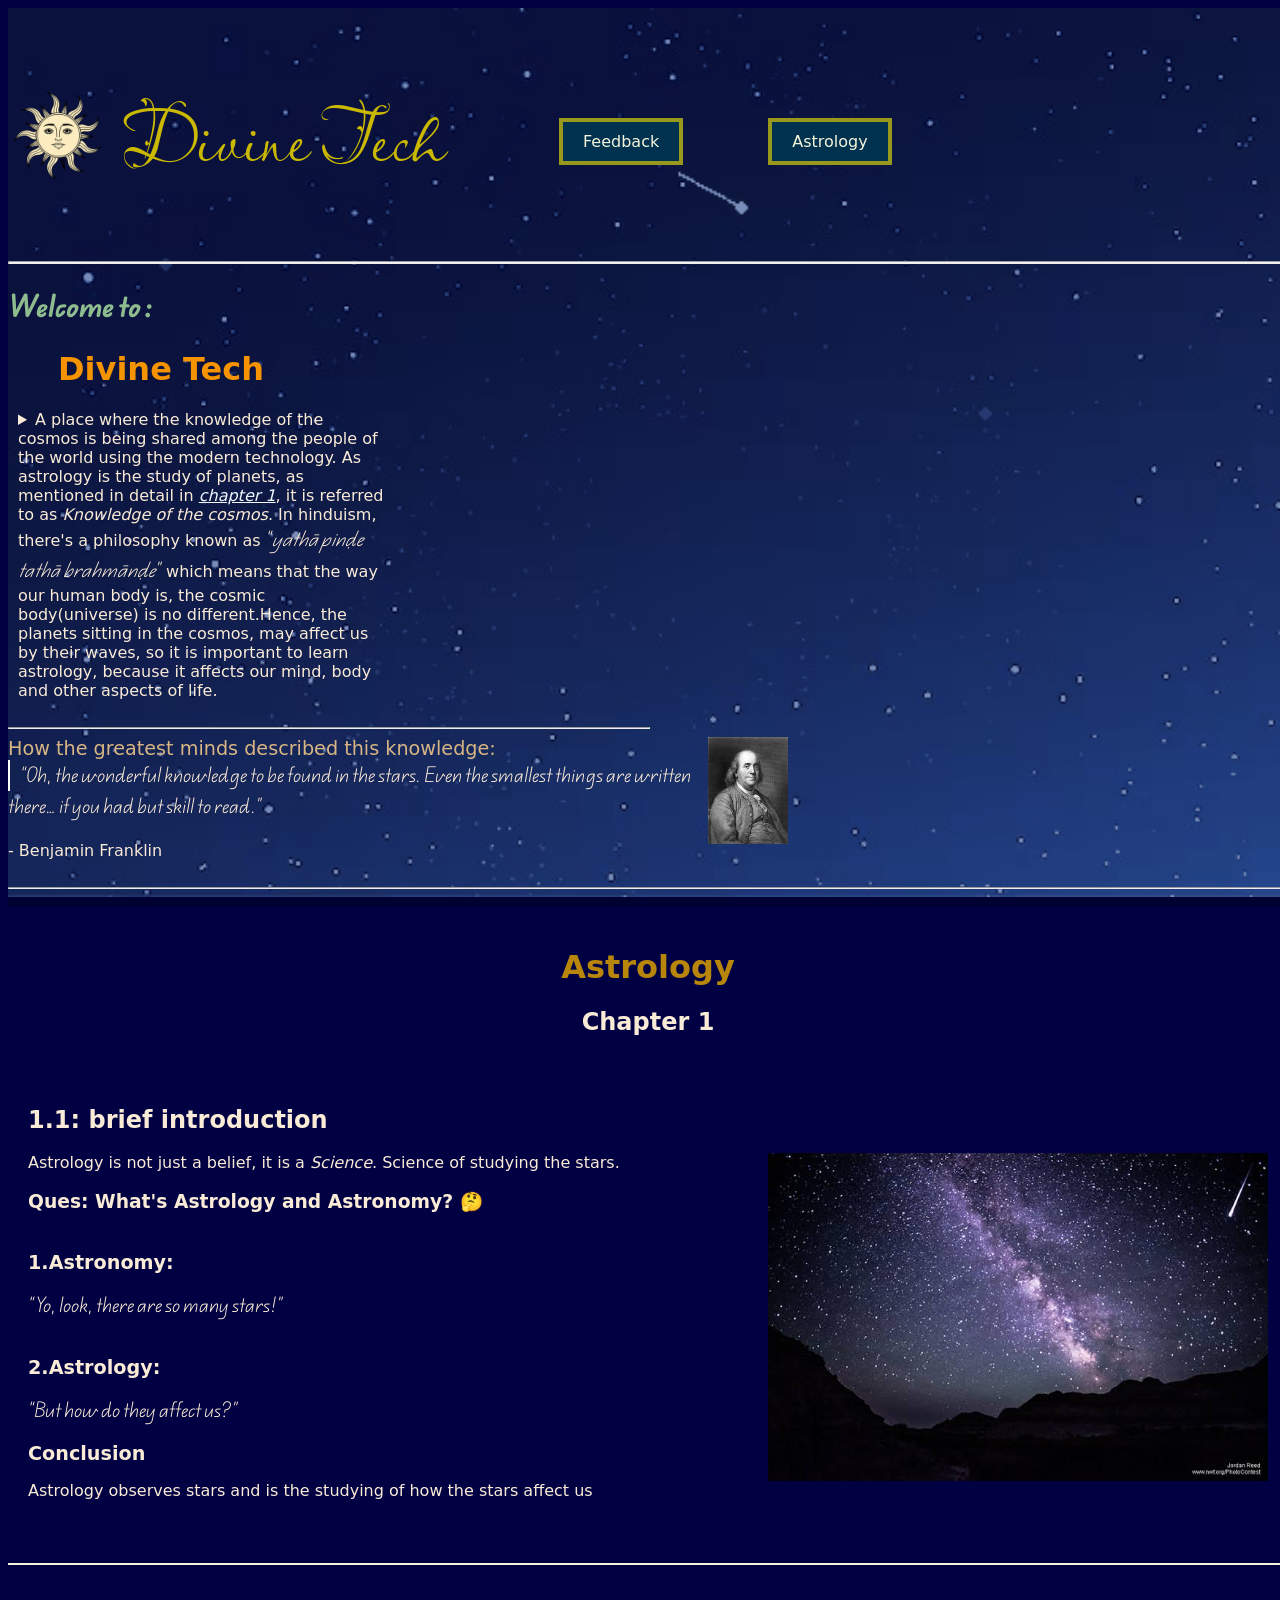
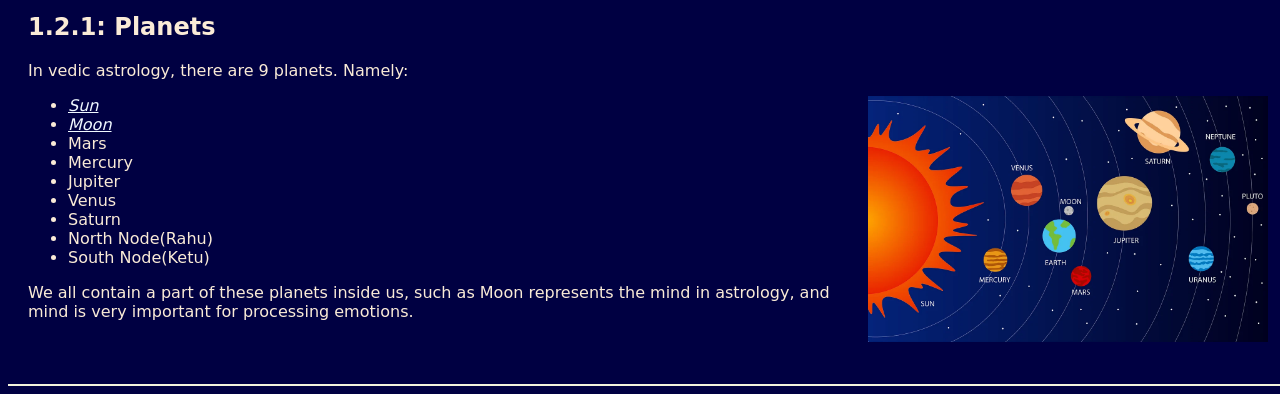
<file: index.html>
<!DOCTYPE html>
<html lang="en">
<head>
    <meta charset="UTF-8">
    <meta name="viewport" content="width=device-width, initial-scale=1.0">
    <title>DivineTech</title>
    <link rel="stylesheet" href="style.css">
    <link rel="icon" type="image/jpg" href="Images/logosun.jpg">
</head>
<body>
    
    <!-- The header of website -->
    <header id="topnav" style="background-image: url(Images/headimage.gif);">
        <!-- logo -->
        <!-- welcome -->
        <div style="text-align: left; padding-top: 10px;">
            <div style="display:flex;gap: 15px;">
            <img src="Images/logosun-nobg.png" alt="a magnificent sun image depicting the logo of the website Divine Tech" style="flex-shrink: 0; min-width:100px !important;object-fit: contain;" width="100px">
            <h1 style="font-size: 80px;color: rgb(202, 185, 0);" id="newfont">Divine Tech</h1>  
            <section style="padding-top: 100px; padding-left: 100px;">
            <a class="normallink" href="mailto:mail.vihaanbhasin@gmail.com" target="_blank" >Feedback</a>
            <a href="#topnav" class="normallink" target="_blank" style="margin-left: 80px;">Astrology</a>
        </section>
            </div>
            <hr style="border: 2; height: 1px; background-color: whitesmoke;">    
            <h2 style="margin-bottom:-50px;color:darkseagreen;" id="welcomefont" >Welcome to : <h2><br><h1><strong id="head">Divine Tech</strong></h1> 
                <details>
                    <summary style="padding:0px 400px 0px 10px;margin-right: 500px;">A place where the knowledge of the cosmos is being shared among the people of the world using the modern technology. As astrology is the study of planets, as mentioned in detail in <a id="ch1id" href="#ch1"><em>chapter 1</em></a>, it is referred to as <em>Knowledge of the cosmos</em>. In hinduism, there's a philosophy known as <q><em>yathā pinḍe tathā brahmānḍe</em></q> which means that the way our human body is, the cosmic body(universe) is no different.Hence, the planets sitting in the cosmos, may affect us by their waves, so it is important to learn astrology, because it affects our mind, body and other aspects of life.</summary><br><br>
                    
                </details>
                <br>
                <hr style="justify-content: left;width: 50%;margin-right: 1000px; color: beige;">
                <img src="Images/benjamin.jpeg" alt="A photo of the great personality Benjamin Franklin" class="rightimg" width="80px" style="padding-right: 500px;">
                <big style="font-weight: 500; color: rgb(216, 182, 131);">How the greatest minds described this knowledge:</big><br>
                
                <q style="border-left: 2px solid white; padding-left: 10px;">Oh, the wonderful knowledge to be found in the stars. Even the smallest things are written there… if you had but skill to read.</q>
                
                <br><br>    - Benjamin Franklin
                <br><br>
                <hr> 
                    <!-- <a href="https://academy.discoveringyouniverse.com/" target="_blank">Astrology</a>   -->
                <!-- <a href="poetry.com">Poetry Works</a> -->
                <!-- <a href="animation.com">Animations</a> -->
                
        </div>
    </header>
    <!-- start of chapter 1 -->
    <div class="first" id="ch1">
    <h1 class="below" style="color: darkgoldenrod;"><strong>Astrology</strong></h1>
    <h2>Chapter 1</h2>
    </div>  
    <!-- 1.1 brief intro -->
    <div class="first" style="text-align: left;">
        <h2>1.1: brief introduction </h2>
        <aside><img class="rightimg" src="Images/star.jpeg" alt="Stars" float="right" width="500px"></aside>
    <p>
        Astrology is not just a belief, it is a <em>Science</em>. Science of studying the stars. <br> <h3>Ques: What's <strong>Astrology</strong> and <strong>Astronomy</strong>? 🤔</h3>
        <br> <big><b>1.Astronomy:</b></big><p><q>Yo, look, there are so many stars!</q></p> 
        <br><big><b>2.Astrology:</b></big><p><q>But how do they affect us?</q></p>
        <big><b>Conclusion</b></big><p>Astrology observes stars and is the studying of how the stars affect us</p>
    </p>
</div>
<!-- end of ch 1.1 brief intro -->
<br>
<hr color="beige">
<!-- chapter 1.2 -->
<div class="first" style="text-align: left;padding: 20px;" >
    <h2>1.2.1: Planets</h2>
    In vedic astrology, there are 9 planets. Namely:
    <ul>
        <img class="rightimg" src="Images/Solar system.png" alt="solar system" width="400px">
        <li><a href="Sun.html" target="_blank" class="nodeco">Sun</a></li>
        <li><a href="Moon.html" target="_blank" class="nodeco">Moon</a></li>
        <li>Mars</li>
        <li>Mercury</li>
        <li>Jupiter</li>
        <li>Venus</li>
        <li>Saturn</li>
        <li>North Node(Rahu)</li>
        <li>South Node(Ketu)</li>
    </ul>
    <p>We all contain a part of these planets inside us, such as Moon represents the mind in astrology, and mind is very important for processing emotions.</p>
</div>
<br>
<hr color="beige">
<!-- planet in detail -->

</body>
</html>
</file>
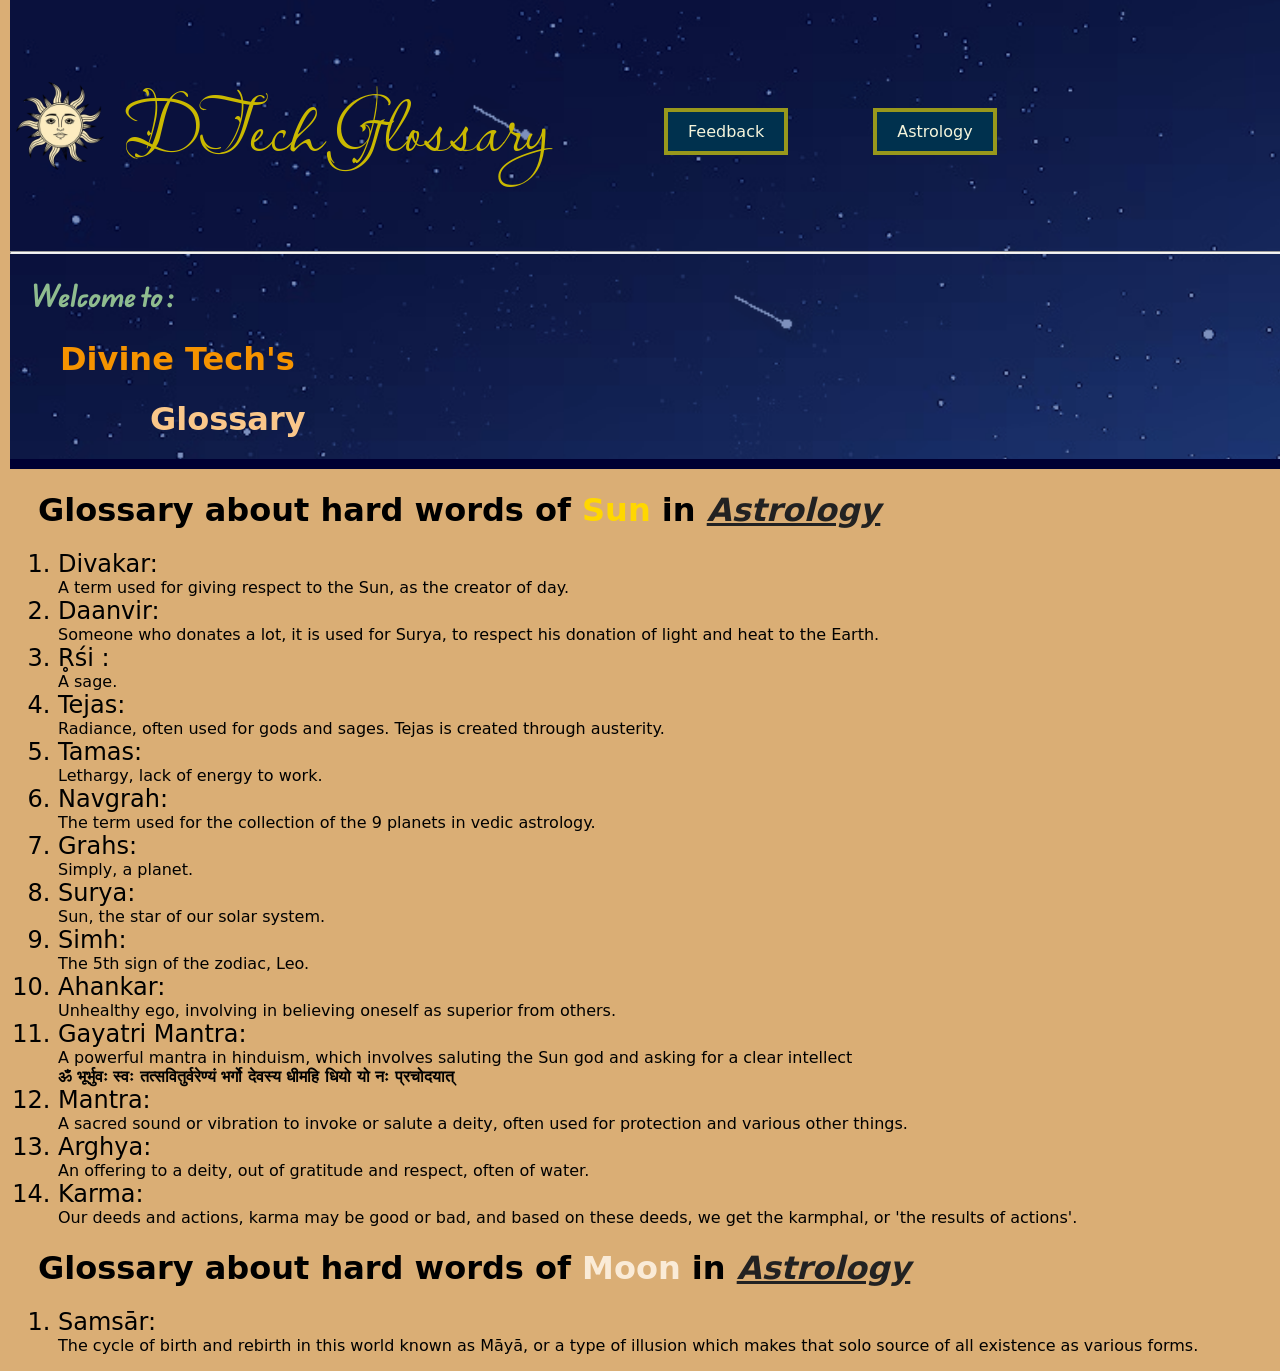
<file: Glossary.html>
<!DOCTYPE html>
<html lang="en">
<head>
    <meta charset="UTF-8">
    <meta name="viewport" content="width=device-width, initial-scale=1.0">
    <title>DivineTech</title>
    <link rel="stylesheet" href="style.css">
    <link rel="icon" type="image/jpg" href="Images/logosun.jpg">
    <style>
        li{
            font-size: x-large;
            font-weight: 500;
        }
    </style>
</head>
<body style="background-color: rgb(218, 174, 117);">
    <!-- The header of website -->
     <div style="padding-left: 10px;">
    <header id="topnav" style="background-image: url(Images/headimage.gif); margin-left: -8px;padding-left: 0px;margin-top: -10px;">
        <!-- logo -->
        <!-- welcome -->
        <div style="text-align: left; padding-top: 10px;">
            <div style="display:flex;gap: 15px;">
            <img src="Images/logosun-nobg.png" alt="a magnificent sun image depicting the logo of the website Divine Tech" style="flex-shrink: 0; min-width:100px !important;object-fit: contain;" width="100px">
            <h1 style="font-size: 80px;color: rgb(202, 185, 0);" id="newfont">DTech Glossary</h1>  
            <section style="padding-top: 100px; padding-left: 100px;">
            <a class="normallink" href="mailto:mail.vihaanbhasin@gmail.com" target="_blank" >Feedback</a>
            <a href="index.html" class="normallink" target="_blank" style="margin-left: 80px;">Astrology</a>
        </section>
            </div>
            <hr style="border: 2; height: 1px; background-color: whitesmoke;">    
            <h2 style="margin-bottom:-50px;color:darkseagreen;padding-left: 20px;" id="welcomefont" >Welcome to : <h2><br><h1><strong id="head">Divine Tech's</strong> <br> <h1 style="padding-left: 140px; color: rgb(250, 199, 138);">Glossary</h1></h1> 
            </header>
        <div style="color: black;" id="Sun">
            <h1 style="padding-left: 20px;">Glossary about hard words of <b style="color: gold;">Sun</b> in <a href="index.html" target="_blank" class="nodeco" style="color: rgb(34, 34, 34);"><em>Astrology</em></a></h1>
            <ol>
                <section id="sun1">
                <li>Divakar:  <br></li>A term used for giving respect to the Sun, as the creator of day.
                <li>Daanvir: <br></li>Someone who donates a lot, it is used for Surya, to respect his donation of light and heat to the Earth.
                <li>R̥śi : <br></li> A sage.
                <li>Tejas: <br></li>Radiance, often used for gods and sages. Tejas is created through austerity.
                <li>Tamas: <br></li>Lethargy, lack of energy to work.
            </section>
            <section id="sun2">
                <li>Navgrah: <br></li>The term used for the collection of the 9 planets in vedic astrology.
                <li>Grahs: <br></li>Simply, a planet.
                <li>Surya: <br></li>Sun, the star of our solar system.
                <li>Simh: <br></li> The 5th sign of the zodiac, Leo.
                <li>Ahankar: <br></li> Unhealthy ego, involving in believing oneself as superior from others.
                <li>Gayatri Mantra: <br></li>A powerful mantra in hinduism, which involves saluting the Sun god and asking for a clear intellect <br>
                <b>ॐ भूर्भुवः स्वः तत्सवितुर्वरेण्यं भर्गो देवस्य धीमहि धियो यो नः प्रचोदयात् </b>
                <li>Mantra: <br></li> A sacred sound or vibration to invoke or salute a deity, often used for protection and various other things.
                <li>Arghya: <br></li>An offering to a deity, out of gratitude and respect, often of water.
                <li>Karma: <br></li>Our deeds and actions, karma may be good or bad, and based on these deeds, we get the karmphal, or 'the results of actions'.
            </section>
            </ol>
        </div>
        <div style="color: black;" id="moon">
            <h1 style="padding-left: 20px;">Glossary about hard words of <b style="color: antiquewhite;">Moon</b> in <a href="index.html#moonnew" target="_blank" class="nodeco" style="color: rgb(34, 34, 34);"><em>Astrology</em></a></h1>
            <ol>
                <li>Samsār: <br></li> The cycle of birth and rebirth in this world known as Māyā, or a type of illusion which makes that solo source of all existence as various forms.
            </ol>
        </div>
    </div>
</body>
</html>
</file>
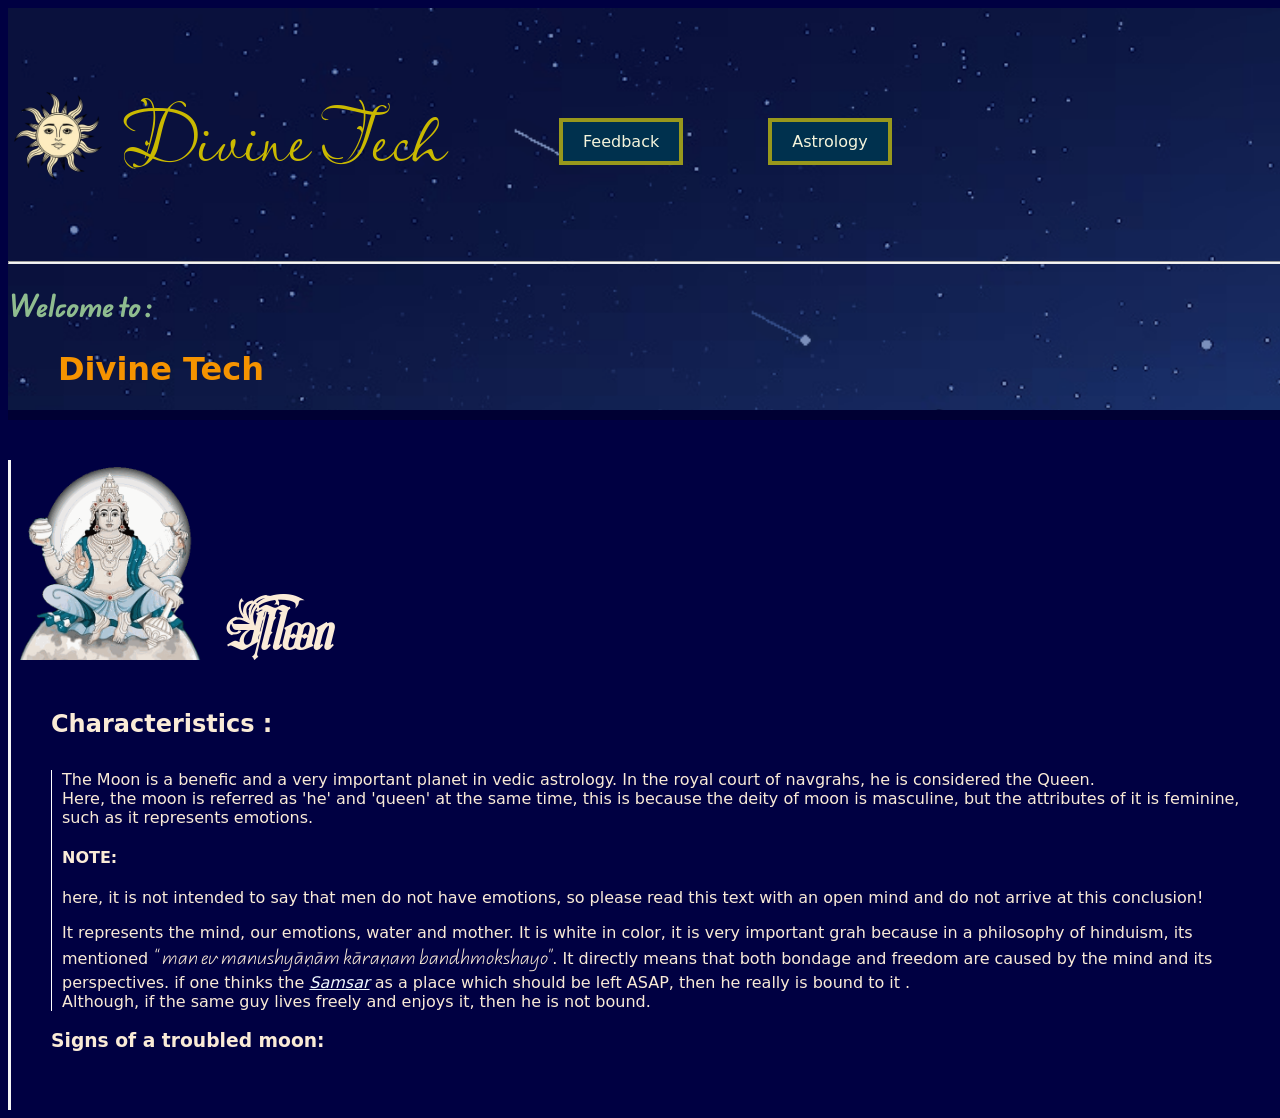
<file: Moon.html>
<!DOCTYPE html>
<html lang="en">
<head>
    <meta charset="UTF-8">
    <meta name="viewport" content="width=device-width, initial-scale=1.0">
    <title>DivineTech</title>
    <link rel="stylesheet" href="style.css">
    <link rel="icon" type="image/jpg" href="Images/logosun.jpg">
</head>
<body>
    <!-- The header of website -->
    <header id="topnav" style="background-image: url(Images/headimage.gif);background-repeat: no-repeat;">
        <!-- logo -->
        <!-- welcome -->
        <div style="text-align: left; padding-top: 10px;">
            <div style="display:flex;gap: 15px;">
            <img src="Images/logosun-nobg.png" alt="a magnificent sun image depicting the logo of the website Divine Tech" style="flex-shrink: 0; min-width:100px !important;object-fit: contain;" width="100px">
            <h1 style="font-size: 80px;color: rgb(202, 185, 0);" id="newfont">Divine Tech</h1>  
            <section style="padding-top: 100px; padding-left: 100px;">
            <a class="normallink" href="mailto:mail.vihaanbhasin@gmail.com" target="_blank" >Feedback</a>
            <a href="index.html" class="normallink" target="_blank" style="margin-left: 80px;">Astrology</a>
        </section>
            </div>
            <hr style="border: 2; height: 1px; background-color: whitesmoke;">    
            <h2 style="margin-bottom:-50px;color:darkseagreen;" id="welcomefont" >Welcome to : <h2><br><h1><strong id="head">Divine Tech</strong></h1> 
            </header>

<div id="moonnew" style="background-image: url(Images/moon.gif);padding: 40px;background-repeat: no-repeat;background-size: 200px;border-left: 3px solid whitesmoke;margin-top: 40px;">
    <H3 style="padding-left: 170px;color: antiquewhite;font-size: 40px;padding-top: 50px;" class="royal">Moon</H3>
    <h4 style="font-size:x-large;">Characteristics :</h4>
    <!-- characteristics -->
    <section style="border-left: 1px solid white;padding-left: 10px;">
        The Moon is a benefic and a very important planet in vedic astrology. In the royal court of navgrahs, he is considered the Queen. <br> Here, the moon is referred as 'he' and 'queen' at the same time, this is because the deity of moon is masculine, but the attributes of it is feminine, such as it represents emotions. <br>
        <h4>NOTE:</h4><p>here, it is not intended to say that men do not have emotions, so please read this text with an open mind and do not arrive at this conclusion!</p>
        It represents the mind, our emotions, water and mother. It is white in color, it is very important grah because in a philosophy of hinduism, its mentioned <q> man ev manushyāṇām kāraṇam bandhmokshayo</q>. It directly means that both bondage and freedom are caused by the mind and its perspectives.
        if one thinks the <a href="Glossary.html#moon" target="_blank" class="nodeco">Samsar</a> as a place which should be left ASAP, then he really is bound to it .<br> Although, if the same guy lives freely and enjoys it, then he is not bound.
    </section>
    <h3>Signs of a troubled moon:</h3>
 </div>
</file>
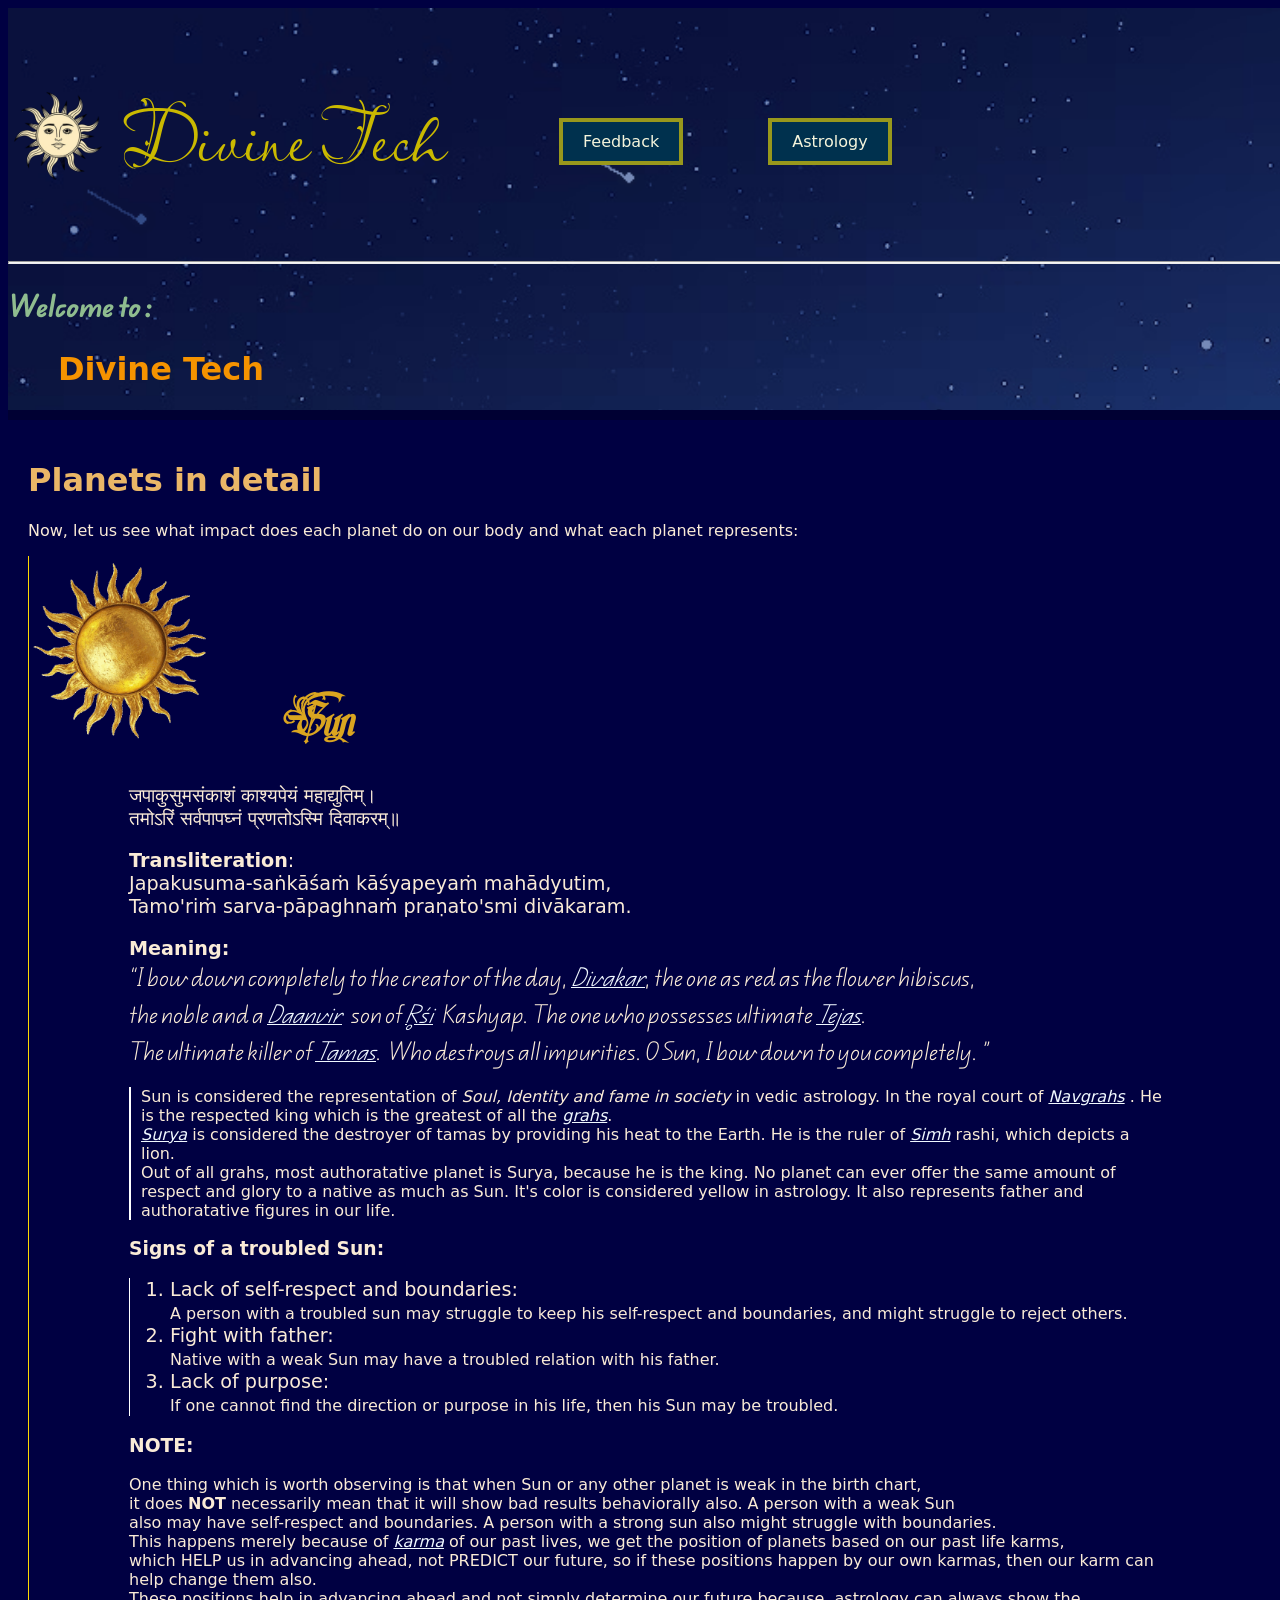
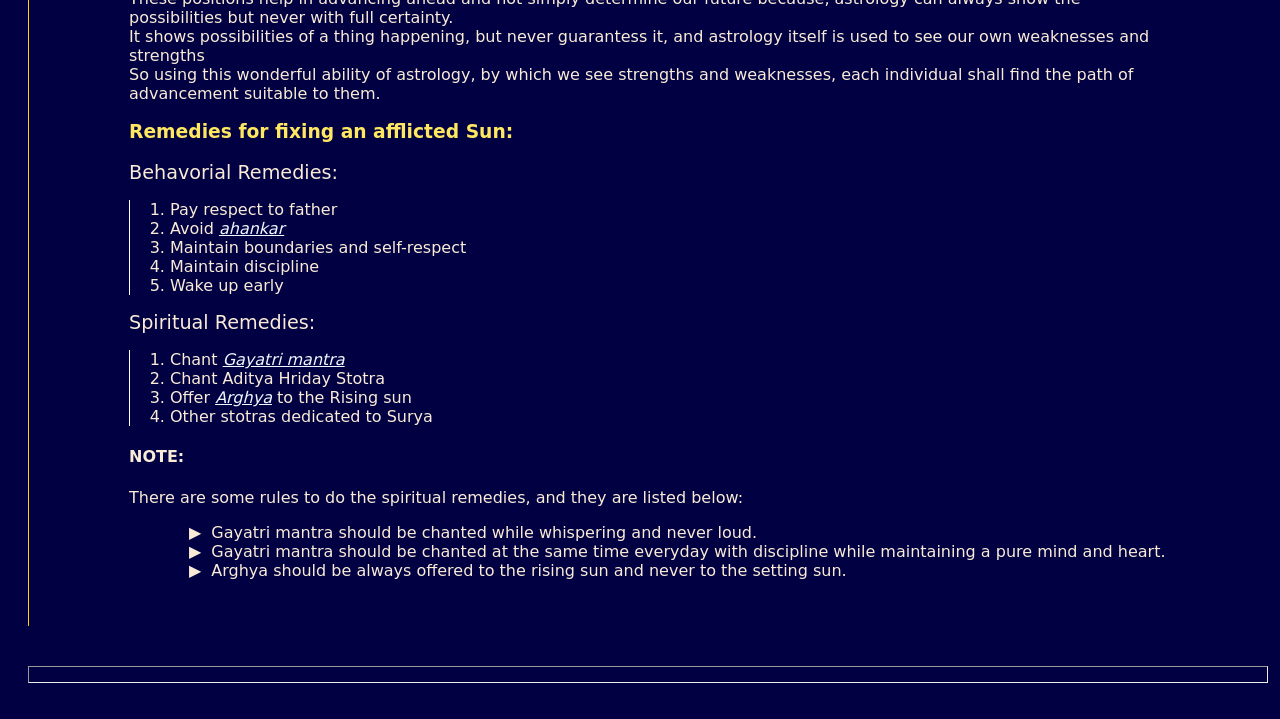
<file: Sun.html>
<!DOCTYPE html>
<html lang="en">
<head>
    <meta charset="UTF-8">
    <meta name="viewport" content="width=device-width, initial-scale=1.0">
    <title>DivineTech</title>
    <link rel="stylesheet" href="style.css">
    <link rel="icon" type="image/jpg" href="Images/logosun.jpg">
</head>
<body>
    <!-- The header of website -->
    <header id="topnav" style="background-image: url(Images/headimage.gif);background-repeat: no-repeat;">
        <!-- logo -->
        <!-- welcome -->
        <div style="text-align: left; padding-top: 10px;">
            <div style="display:flex;gap: 15px;">
            <img src="Images/logosun-nobg.png" alt="a magnificent sun image depicting the logo of the website Divine Tech" style="flex-shrink: 0; min-width:100px !important;object-fit: contain;" width="100px">
            <h1 style="font-size: 80px;color: rgb(202, 185, 0);" id="newfont">Divine Tech</h1>  
            <section style="padding-top: 100px; padding-left: 100px;">
            <a class="normallink" href="mailto:mail.vihaanbhasin@gmail.com" target="_blank" >Feedback</a>
            <a href="index.html" class="normallink" target="_blank" style="margin-left: 80px;">Astrology</a>
        </section>
            </div>
            <hr style="border: 2; height: 1px; background-color: whitesmoke;">    
            <h2 style="margin-bottom:-50px;color:darkseagreen;" id="welcomefont" >Welcome to : <h2><br><h1><strong id="head">Divine Tech</strong></h1> 
            </header>
    <div class="first">
        <h1 style="color: rgb(234, 182, 103);">
            <b>Planets in detail</b>
        </h1>
        <p>Now, let us see what impact does each planet do on our body and what each planet represents:</p>
        <!-- sun -->
        <div style=" background-image: url(Images/sun.gif);padding: 100px;background-size: 15%;background-repeat: no-repeat; border-left: 1px solid gold;padding-bottom: 30px;">
            <h3 style="padding-left: 150px;" class="royal">Sun</h3>
            <big lang="hi"> जपाकुसुमसंकाशं काश्यपेयं महाद्युतिम्। <br>
                तमोऽरिं सर्वपापघ्नं प्रणतोऽस्मि दिवाकरम्॥</big>
                <br>
                <br>
            <big>
                <b>Transliteration</b>: <br>
                Japakusuma-saṅkāśaṁ kāśyapeyaṁ mahādyutim, <br>
    Tamo'riṁ sarva-pāpaghnaṁ praṇato'smi divākaram.
            </big>
            <br><br>
            <big>
                <b>Meaning:</b><br>
                <q>I bow down completely to the creator of the day, <a href="Glossary.html#sun1" class="nodeco" target="_blank">Divakar</a>, the one as red as the flower hibiscus, <br> the noble and a <a href="Glossary.html#sun1" target="_blank" class="nodeco">Daanvir</a> &nbsp; son of <a href="Glossary.html#sun1" target="_blank" class="nodeco">R̥śi</a> &nbsp; Kashyap. The one who possesses ultimate <a href="Glossary.html#sun1" class="nodeco" target="_blank">Tejas</a>. <br>The ultimate killer of <a href="Glossary.html#sun1" class="nodeco" target="_blank">Tamas</a>.
                &nbsp;Who destroys all impurities. O Sun, I bow down to you completely.
                </q>
            </big>
            <p style="border-left: 2px solid white;padding-left: 10px;">Sun is considered the representation of <em>Soul, Identity and fame in society</em> in vedic astrology. In the royal court of <a class="nodeco" href="Glossary.html#sun2" target="_blank"><em>Navgrahs</em></a>
            . He is the respected king which is the greatest of all the <a href="Glossary.html#sun2" target="_blank" class="nodeco"><em>grahs</em></a>.
            <br> 
            <a href="Glossary.html#sun2"class="nodeco" target="_blank"><em>Surya</em></a> is considered the destroyer of tamas by providing his heat to the Earth. He is the ruler of <a href="Glossary.html#sun2" target="_blank" class="nodeco"><em>Simh</em></a> rashi, which depicts a lion. <br>
            Out of all grahs, most authoratative planet is Surya, because he is the king. No planet can ever offer the same amount of respect and glory to a native as much as Sun. It's color is considered yellow in astrology. It also represents father and authoratative figures in our life.
            </p>
            <h3>Signs of a troubled Sun:</h3>
            <!-- trouble sun -->
            <div style="border-left: 1px solid white;">
                <ol>
                    <big><li>Lack of self-respect and boundaries:</li></big> A person with a troubled sun may struggle to keep his self-respect and boundaries, and might struggle to reject others.
                    <big><li>Fight with father:</li> </big> Native with a weak Sun may have a troubled relation with his father.
                    <big><li>Lack of purpose:</li></big> If one cannot find the direction or purpose in his life, then his Sun may be troubled.
                </ol>
            </div>
            <h3>NOTE:</h3>
            <p>One thing which is worth observing is that when Sun or any other planet is weak in the birth chart, <br> it does <b>NOT</b> necessarily mean that it will show bad results behaviorally also.  A person with a weak Sun <br> also may have self-respect and boundaries.
            A person with a strong sun also might struggle with boundaries. <br>This happens merely because of <a href="Glossary.html#sun2" target="_blank" class="nodeco">karma</a> of our past lives, we get the position of planets based on our past life karms, <br>which HELP us in advancing ahead, not PREDICT our future, so if these positions happen by our own karmas, then our karm can help change them also. <br>
            These positions help in advancing ahead and not simply determine our future because, astrology can always show the possibilities but never with full certainty. <br> It shows possibilities of a thing happening, but never guarantess it, and astrology itself is used to see our own weaknesses and strengths <br>
            So using this wonderful ability of astrology, by which we see strengths and weaknesses, each individual shall find the path of advancement suitable to them.
            </p>
            <!-- Remedies -->
            <section>
            <h3 style="color: rgb(255, 231, 97);">Remedies for fixing an afflicted Sun:</h3>
            <!-- Behavior -->
            <div>
            <big>Behavorial Remedies:</big> 
             <ol style="list-style-type:numeral; border-left: 1px solid white;">
                <li>Pay respect to father</li>
                <li>Avoid <a href="Glossary.html#sun2" target="_blank" class="nodeco"><em>ahankar</em></a></li>
                <li>Maintain boundaries and self-respect</li>
                <li>Maintain discipline</li>
                <li>Wake up early</li>
             </ol>
            </div>
            <!-- Spiritual -->
             <div>
                <Big>Spiritual Remedies:</Big>
                <ol style="border-left: 1px solid white;">
                    <li>Chant <a href="Glossary.html#sun2" target="_blank" class="nodeco"><em>Gayatri mantra</em></a></li>
                    <li>Chant Aditya Hriday Stotra</li>
                    <li>Offer <a href="Glossary.html#sun2" target="_blank" class="nodeco"><em>Arghya</em></a> to the Rising sun</li>
                    <li>Other stotras dedicated to Surya</li>
                </ol>
                <h4>NOTE:</h4>
                <p>There are some rules to do the spiritual remedies, and they are listed below:</p>
                <ul id="arrowlist">
                    <li>Gayatri mantra should be chanted while whispering and never loud.</li>
                    <li>Gayatri mantra should be chanted at the same time everyday with discipline while maintaining a pure mind and heart.</li>
                    <li>Arghya should be always offered to the rising sun and never to the setting sun.</li>
                </ul>
             </div>
        </section>
        </div>
        <!-- end of suns description -->
         <hr style="margin-top: 40px; height: 15px;">
         <!-- Moon -->
    </div>
</body>
</html>
</file>
<file: style.css>
@font-face {
    font-family: 'lavish';
    src: url(Fonts/LavishlyYours-Regular.ttf) format('truetype');
    font-weight: 800;
    font-size:90px;
}
@font-face {
    font-family: 'forbody';
    src: url(Fonts/EduQLDHand-VariableFont_wght.ttf) format('truetype');
}
@font-face {
    font-family: 'royal';
    src: url(Fonts/Highcrest.ttf) format('truetype');
}
.normallink{
    /* align-content: center */
    text-align: center;
}
body{
    font-family:system-ui, -apple-system, BlinkMacSystemFont, 'Segoe UI', Roboto, Oxygen, Ubuntu, Cantarell, 'Open Sans', 'Helvetica Neue', sans-serif;
    background-color: rgb(0, 0, 66);
    color: antiquewhite;
    width: 100vw;
    overflow-x: hidden;
}
.normallink:link, .normallink:visited {
    background-color: rgb(0, 49, 78);
    color:beige;
    display: inline-block;
    padding: 10px 20px;
    text-align: center;
    text-decoration: none;
    border: 4px solid rgb(152, 152, 28);
}
.normallink:hover {
    background-color:rgb(42, 91, 165);
    color: blanchedalmond;
    display: inline-block;
    text-align: center;
    border: 4px solid yellowgreen;
    text-decoration: dotted;
}
.normallink:active {
    background-color: rgb(42, 91, 165);
    color: pink;
    display: inline-block;
    text-align: center;
    text-decoration: dotted;
    padding: 10px 10px;
}
#ch1{
    padding: 20px 50px 10px;
    /* background-color: bisque; */
    text-align: center;

}
.first {
    text-align: left;
    padding: 20px;
}
#sec {
    text-align: center;

}
#ch1id {
    color: aliceblue;

}
#up {
    /* background-color:rgb(57, 43, 110); */
    text-align: left;
    color: blanchedalmond;
    padding: 50px;
}
#btn {
   padding: 10px 15px; 
   background-color: rgb(0, 36, 156);
   color: blanchedalmond;
   border: 6px solid goldenrod;
}
#head {
    color: rgb(245, 147, 0);
    padding: 0px 0px 20px 50px;
}
.rightimg {
    float:right;
}
ul{
    list-style-type:disc;
}
#topnav {
    border-bottom: 10px solid rgb(0, 0, 51);
    background-image: url(Images/headimage.gif);
    width:100vw; 
    padding: 0px;
    margin: 0px;
    background-repeat: no-repeat;
    background-size: cover;
}

#newfont {
    font-family: lavish;
}

#welcomefont{
    font-family: forbody;
}
q{
    font-family: forbody;
}
#ditelink {
    text-decoration: none;
}
.royal {
    font-family: royal;
    font-size: xx-large;
    font-style: oblique;
    color: goldenrod;
}
#arrowlist {
    list-style-type: none;
}
#arrowlist li {
    padding-left: 20px;
}
#arrowlist li::before {
    content: "▶";
    padding-right: 10px;
}
.nodeco {
    font-style: italic;
    color: aliceblue;
}
</file>
